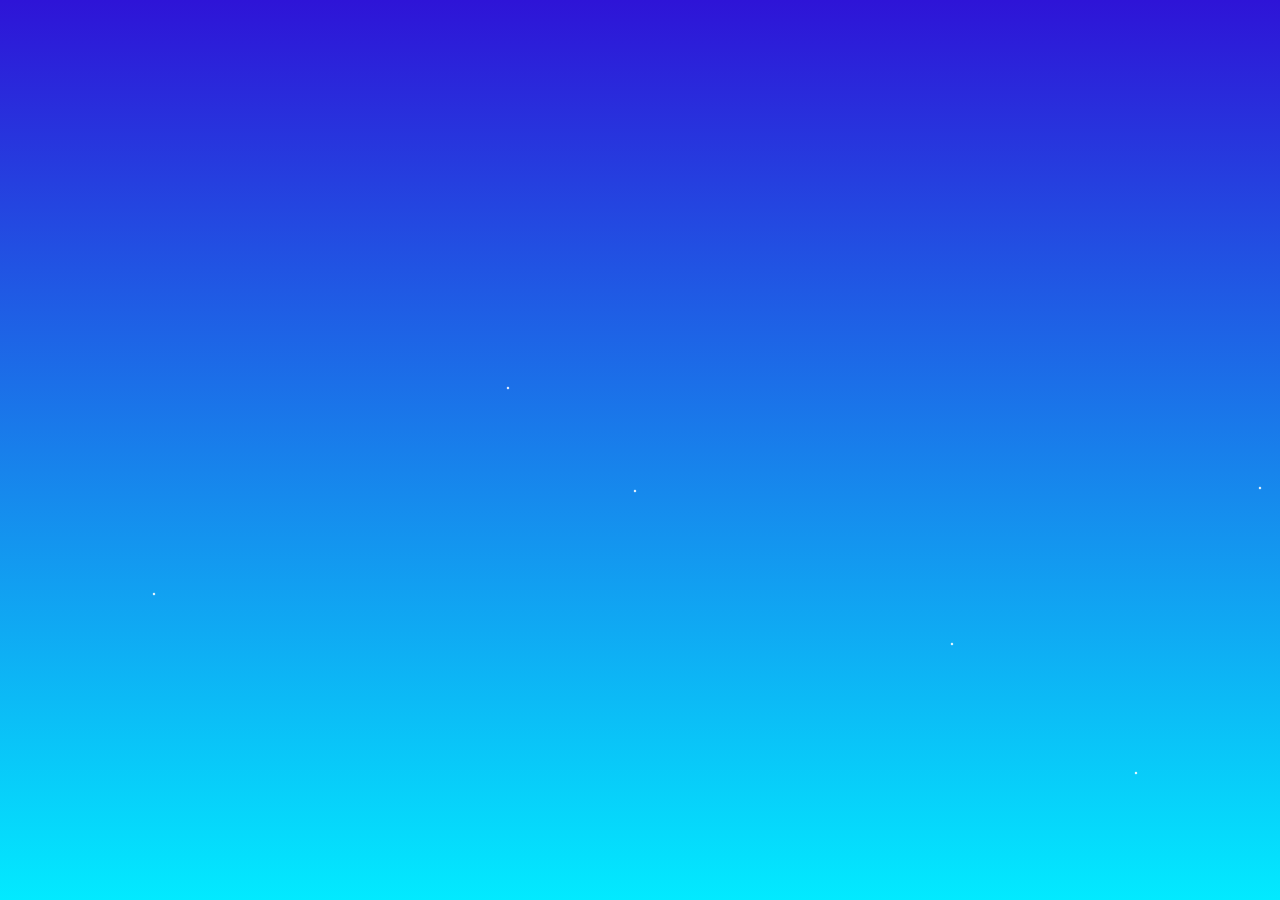
<file: templates/test.html>
<!DOCTYPE html>
<html lang="en">
<head>
  <meta charset="UTF-8">
  <meta name="viewport" content="width=device-width, initial-scale=1">
  <title>Animated Gradient Background</title>
  <style>
    html, body {
      margin: 0;
      padding: 0;
      height: 100%;
      overflow: hidden;
      background: #0e0e10; /* Тёмный фон */
    }

    /* Градиентный фон */
    .background {
      position: fixed;
      top: 0;
      left: 0;
      width: 100%;
      height: 100%;
      background: linear-gradient(180deg, #2e14d7, #02eaff);
      z-index: 0;
    }

    /* Анимированные линии */
    .line {
      position: absolute;
      height: 2px; /* Толщина линии */
      background: white; /* Цвет линии */
      opacity: 1; /* Начальная прозрачность */
      z-index: 1;
      animation: animateLine 1s linear forwards; /* Увеличенное время анимации */
    }

    /* Анимация для линий */
    @keyframes animateLine {
      0% {
        width: 0;
        opacity: 1;
      }
      100% {
        width: 100px; /* Линия достигает полной длины */
        opacity: 0; /* Линия постепенно становится прозрачной */
      }
    }
  </style>
</head>
<body>
  <div class="background"></div>
  <script>
    // Функция для создания линий
    function createLine() {
      const line = document.createElement('div');
      line.classList.add('line');
      line.style.width = '2px'; // Толщина линии
      // Случайные начальные позиции для линии
      line.style.top = Math.random() * window.innerHeight + 'px';
      line.style.left = Math.random() * window.innerWidth + 'px';

      // Устанавливаем
    // случайный угол наклона линии
      line.style.transform = 'rotate(' + (1 * 45) + 'deg)';

      // Добавляем линию на страницу
      document.body.appendChild(line);

      // Удаляем линию после того, как анимация закончится
      line.addEventListener('animationend', function() {
        document.body.removeChild(line);
      });
    }

    // Функция для создания линий через регулярные интервалы времени
    function initLines() {
      const interval = 100; // Интервал создания линий установлен в 2000 мс (2 секунды)
      setInterval(createLine, interval);
    }

    // Инициализация анимации после загрузки страницы
    document.addEventListener('DOMContentLoaded', initLines);
  </script>
</body>
</html>
</file>
